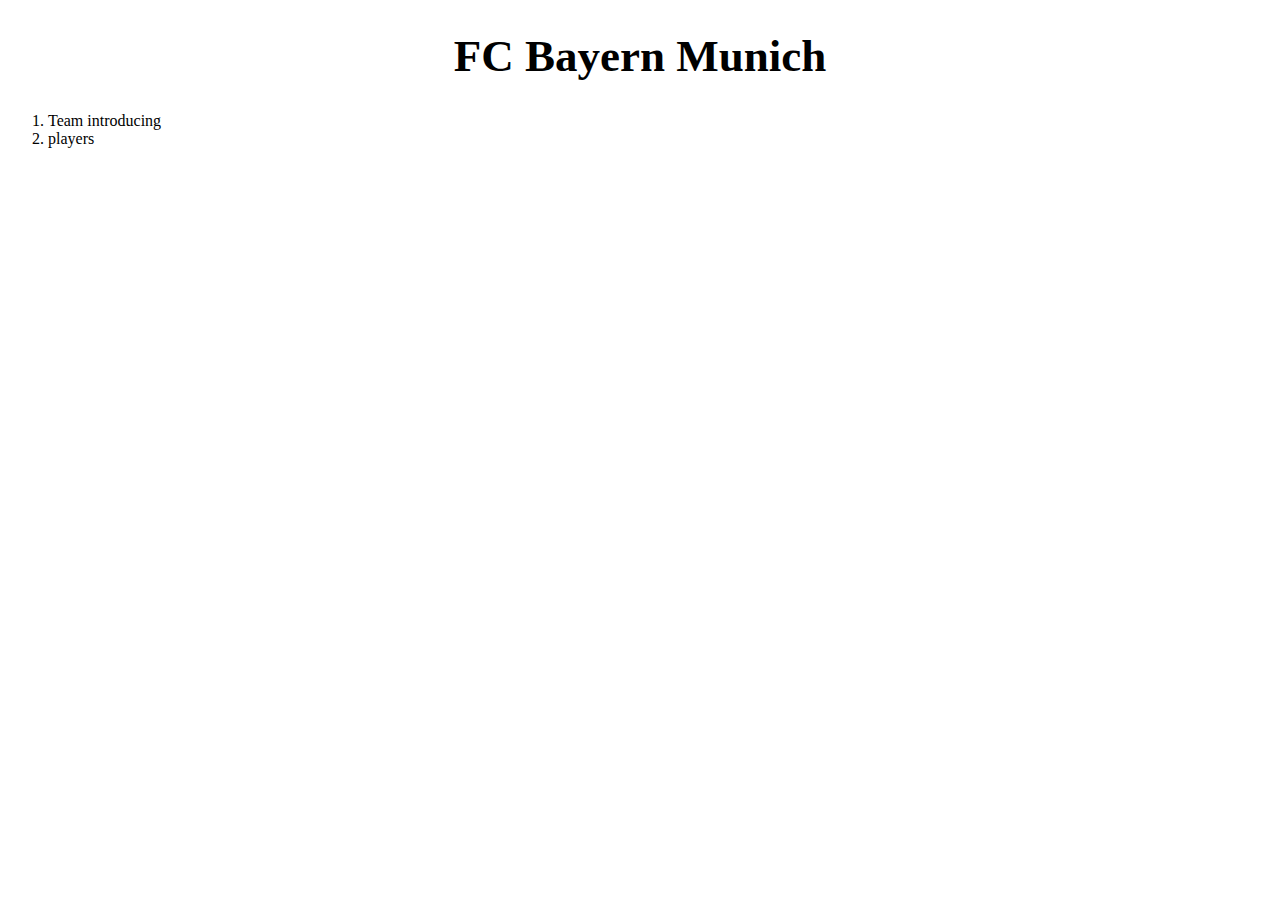
<file: index.html>
<!DOCTYPE html>
<html lang="en">
<head>
    <title>WEB-team introducing</title>
    <meta charset="UTF-8">
    <meta http-equiv="X-UA-Compatible" content="IE=edge">
    <meta name="viewport" content="width=device-width, initial-scale=1.0">
    <style>
        a{                    
            color:rgb(0, 0, 0);
            text-decoration: none;
        }
        h1{
            font-size: 45px;
            text-align: center;
        }
        .saw{
            color: gray;
        }
    </style>
</head>
<body>
    <h1><a href="https://fcbayern.com/en" target="_blank" title="introducing">FC Bayern Munich</a></h1>
    <ol>
        <li><a href="team introducing.html" class="saw1">Team introducing</a></li>
        <li><a href="players.html" class="saw2">players</a></li>
    </ol>
    <!--    <h1><a href="https://fcbayern.com/en" target="_blank" title="introducing"><font color='red'>FC Bayern Munich</font></a></h1>
    <ol>
        <li><a href="team introducing.html"><font color='red'>Team introducing</font></a></li>
        <li><a href="players.html"><font color='red'>players</font></a></li>
    </ol>
    -->
</body>
</html>
</file>
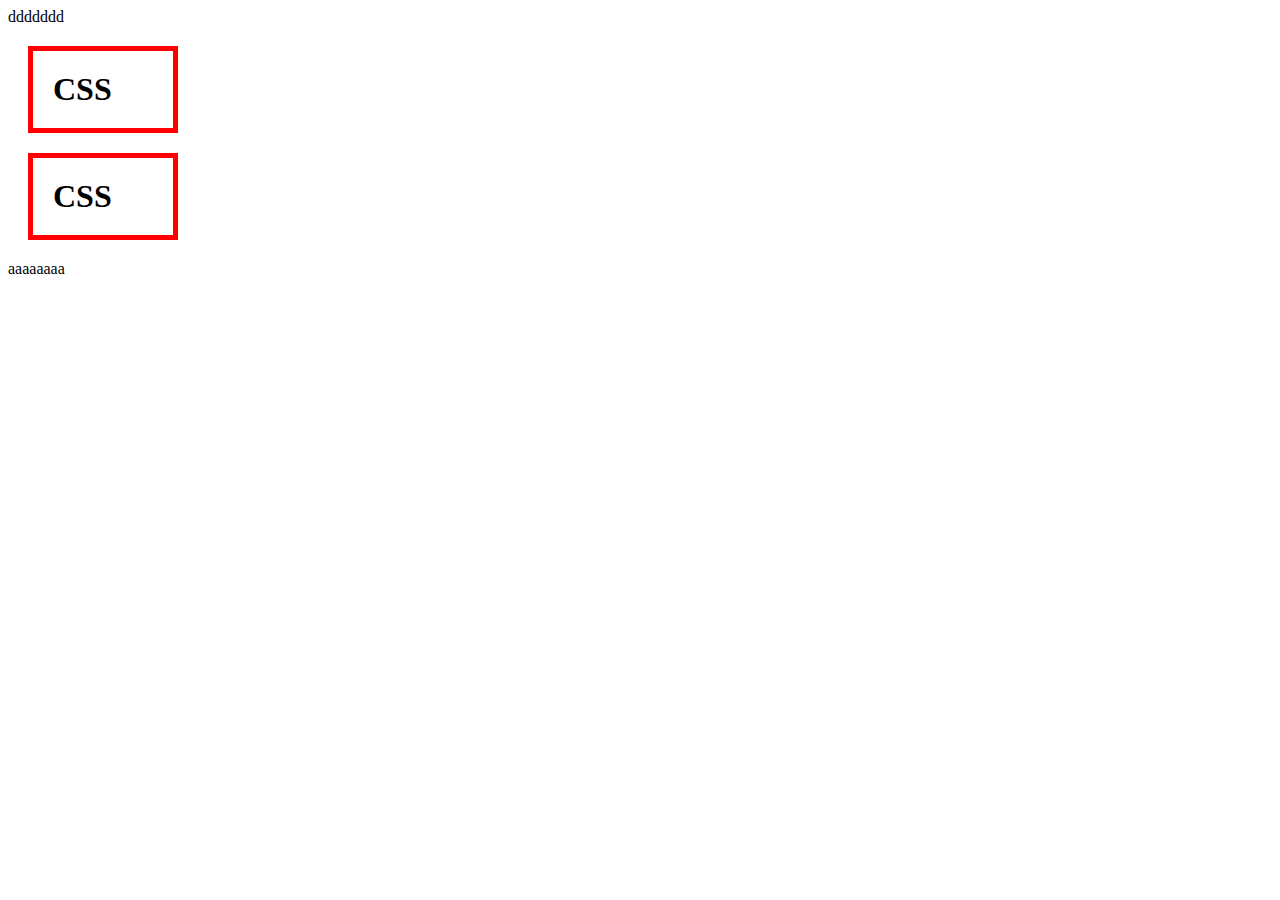
<file: box.html>
<!DOCTYPE html>
<html lang="en">
  <head>
    <meta charset="UTF-8" />
    <meta http-equiv="X-UA-Compatible" content="IE=edge" />
    <meta name="viewport" content="width=device-width, initial-scale=1.0" />
    <title>Document</title>
    <style>
      /*
        block level element,inline element
        */
      h1 {
        border: 5px solid red;
        padding: 20px;
        margin: 20px;
        display: block;
        width: 100px;
      }
    </style>
  </head>
  ddddddd
  <body>
    <h1>CSS</h1>
    <h1>CSS</h1>
  </body>
</html>
aaaaaaaa
</file>
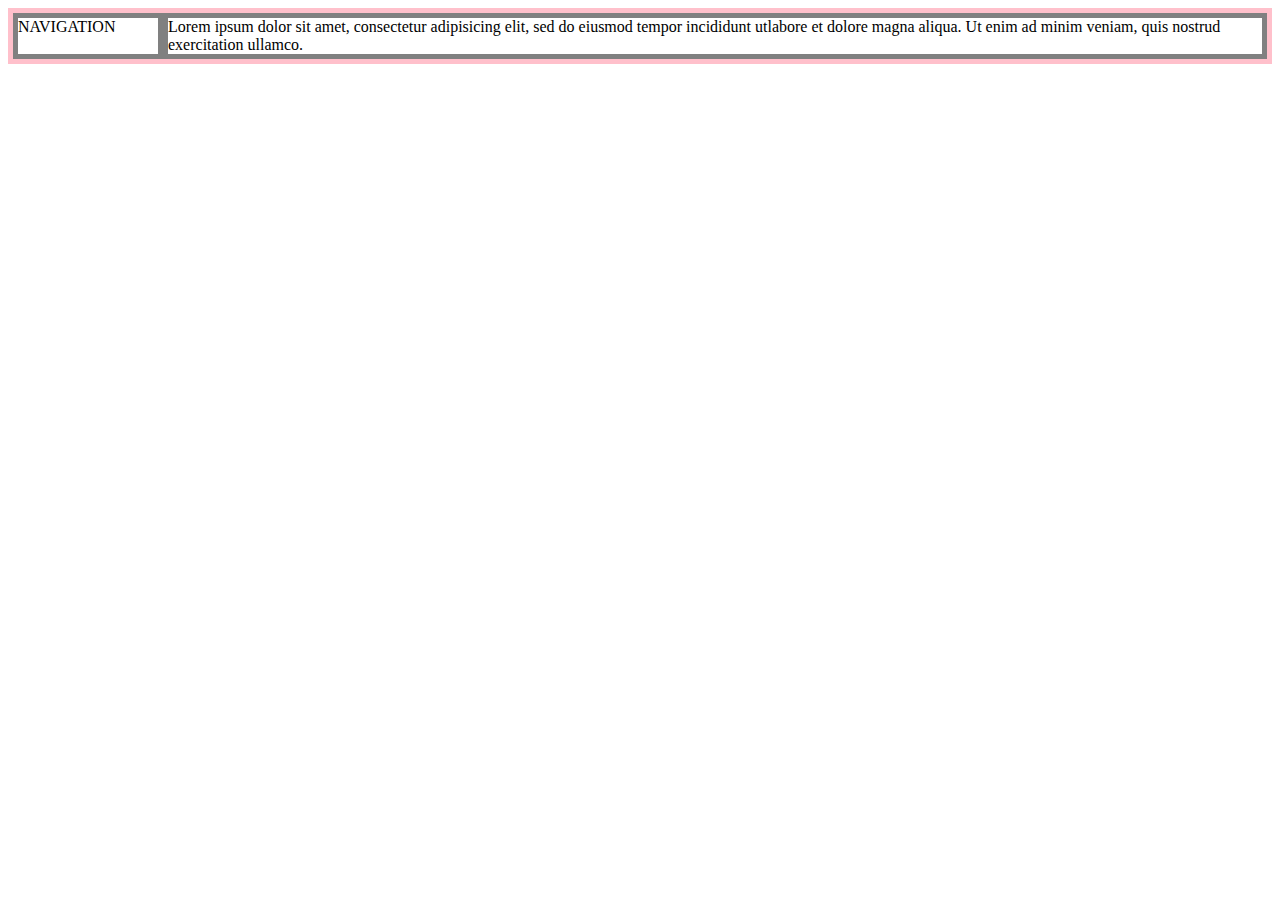
<file: grid.html>
<!DOCTYPE html>
<html lang="en">
<head>
    <meta charset="UTF-8">
    <meta http-equiv="X-UA-Compatible" content="IE=edge">
    <meta name="viewport" content="width=device-width, initial-scale=1.0">
    <title>Document</title>
    <style>
        #grid{
            border: 5px solid pink;
            display: grid;
            grid-template-columns: 150px 1fr;
        }
        div{
            border: 5px solid gray;
        }
    </style>
</head>
<body>
    <div id="grid">
        <div>NAVIGATION</div> 
    <div>Lorem ipsum dolor sit amet, consectetur adipisicing elit, 
        sed do eiusmod tempor
        incididunt utlabore et dolore magna aliqua. 
        Ut enim ad minim veniam, quis nostrud 
        exercitation ullamco.
    </div>
    </div>
</body>
</html>
</file>
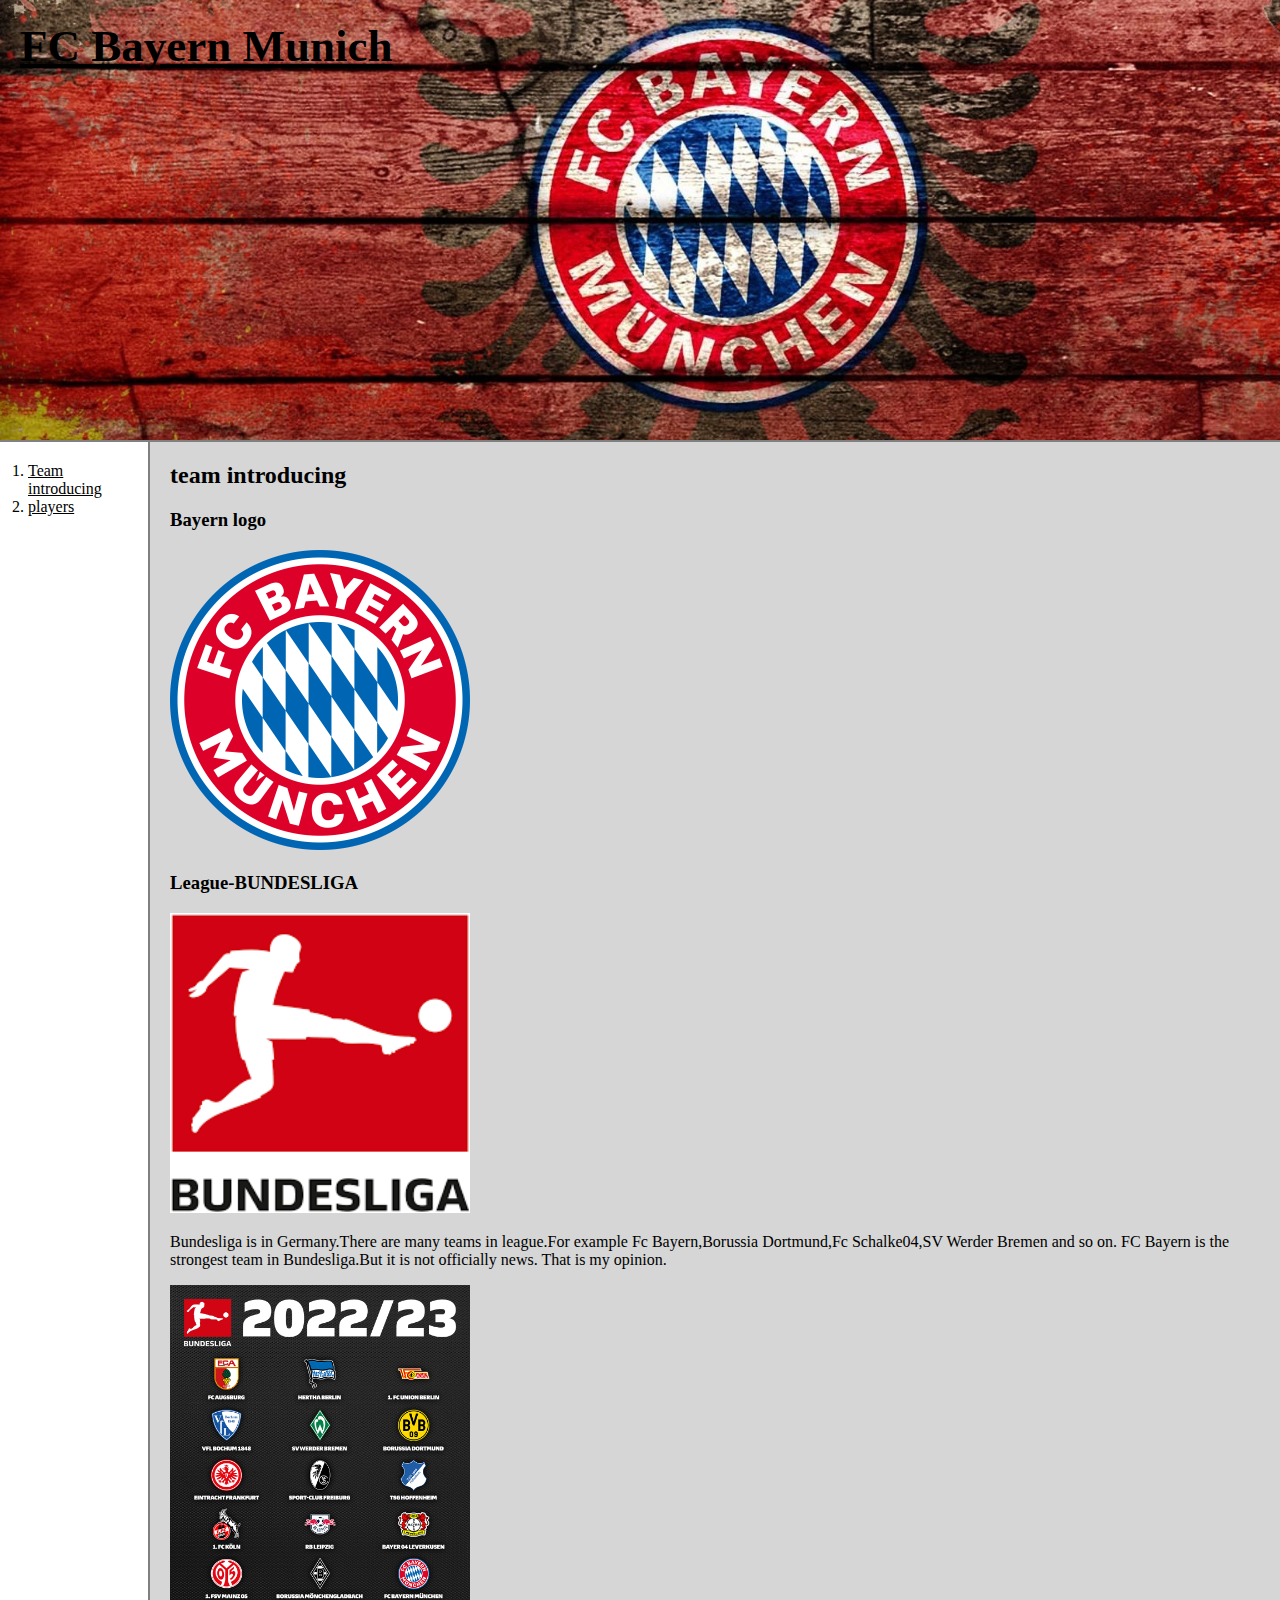
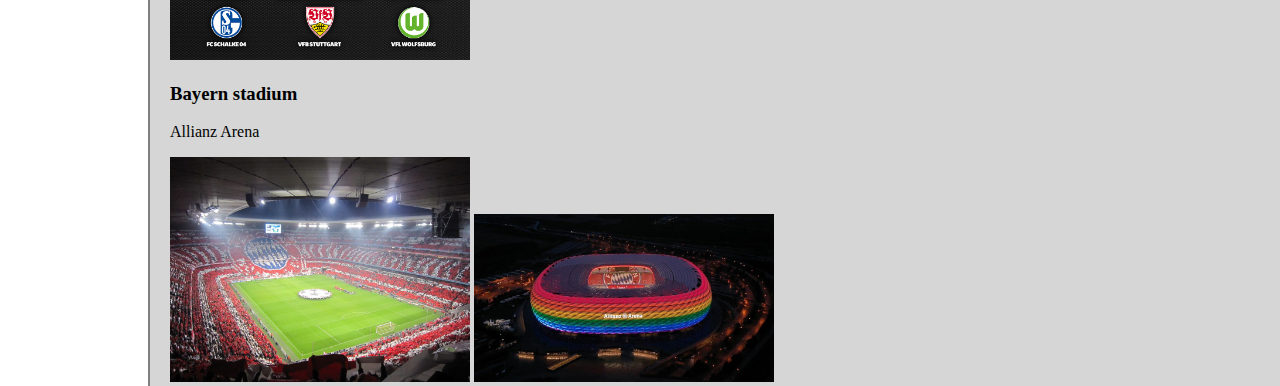
<file: team introducing.html>
<!DOCTYPE html>
<html lang="en">

<head>
    <title>WEB-team introducing</title>
    <meta charset="UTF-8">
    <meta http-equiv="X-UA-Compatible" content="IE=edge">
    <meta name="viewport" content="width=device-width, initial-scale=1.0">
   <link rel="stylesheet" href="style.css">
</head>

<body>
    <h1><a href="https://fcbayern.com/en" target="_blank" title="introducing">FC Bayern Munich</a></h1>
    <div id="grid">
        <ol>
            <li><a href="team introducing.html" style="text-decoration: underline;">Team
                    introducing</a></li>
            <li><a href="players.html">players</a></li>
        </ol>
        <div id="article">
            <h2>team introducing</h2>
            <h3>Bayern logo</h3>
            <img src="logo.png" width="300">
            <h3>League-BUNDESLIGA</h3>
            <img src="bundesliga.png" width="300">
            <p>Bundesliga is in Germany.There are many teams in league.For example Fc Bayern,Borussia Dortmund,Fc
                Schalke04,SV Werder Bremen and so on.
                FC Bayern is the strongest team in Bundesliga.But it is not officially news. That is my opinion.
            </p>
            <img src="team.jpg" width="300">
            <h3>Bayern stadium</h3>
            <p>Allianz Arena</p>
            <img src="stadium.jpg" width="300">
            <img src="stadiumexterior.jpg" width="300">
        </div>
    </div>
</body>

</html>
</file>
<file: style.css>
body {
    margin: 0;
}

a {
    color: rgb(0, 0, 0);
}

h1 {
    font-size: 45px;
    text-align: left;
    border-bottom: 2px solid gray;
    padding: 20px;
    margin: 0;
    height: 400px;
    background-image: url('head image re.jpg');
    background-size: cover;
}

#grid ol {
    border-right: 2px solid gray;
    width: 100px;
    padding: 20px;
    margin: 0;
    padding-left: 28px;
}

#grid {
    display: grid;
    grid-template-columns: 150px 1fr;
}

#grid #article {
    padding-left: 20px;
}

#grid>div:nth-child(2n+2) {
    background-color: rgb(214, 214, 214);
}

@media(max-width:800px) {
    #grid {
        display: block;
    }

    #grid ol {
        border-right: none;
    }

    h1 {

        border-bottom: none;
    }
}
.image{
    border: 2px solid rgb(47, 47, 47);
}
</file>
